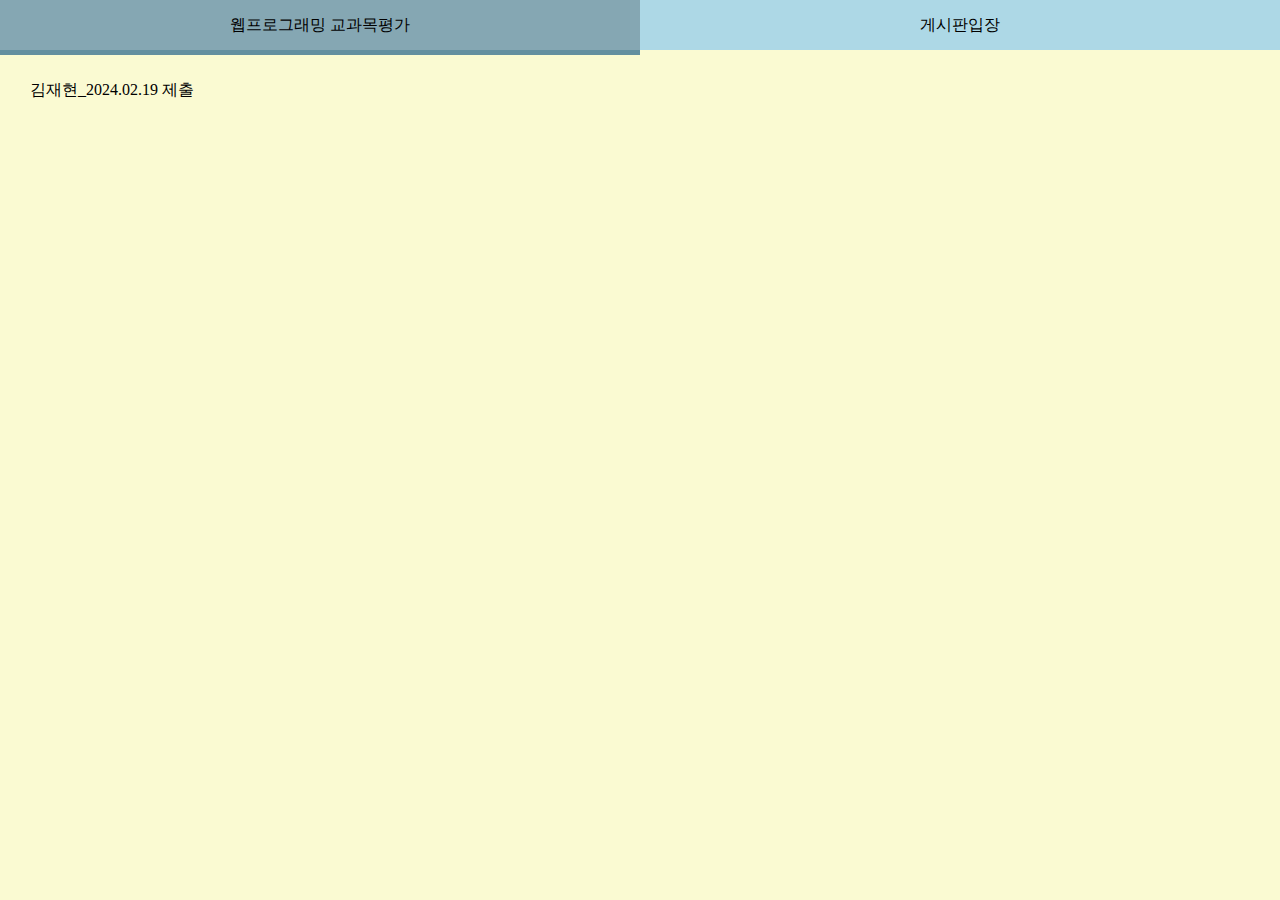
<file: out/production/resources/templates/index.html>
<!DOCTYPE html>
<html lang="ko"
      xmlns:th="http://www.thymeleaf.org">
<head>
  <meta charset="UTF-8">
  <meta name="viewport" content="width=device-width, initial-scale=1.0">
  <title>게시판</title>
  <!-- CSS -->
  <style>
    * {
      margin: 0;
      padding: 0;
    }
    body {
      background-color: lightgoldenrodyellow;
    }
    .main {
      width: 100%;
      height: 100%;
    }
    .wrap-tab {
      display: flex;
    }

    .wrap-tab .tab {
      flex : 1;
      font-size: 1rem;
      text-align: center;
      line-height: 50px;
      width: 90px;
      height: 50px;
      cursor: pointer;
      background-color: lightblue;
      position: relative;
    }
    .wrap-tab .tab:hover {
      background-color: rgb(133, 167, 179);
    }
    .item {
      width: 100%;
      display: none;
      padding: 30px;
      position: relative;
    }
    .item::before {
      content: "";
      position: absolute;
      top: 0;
      left: 0;
      width: 50vw;
      height: 5px;
      background-color: rgb(99, 143, 159);
    }
    .item:nth-child(2)::before {
      left: 50vw;
      background-color: rgb(99, 143, 159);
    }
    .item.active {
      display: inline-block;
    }
  </style>
</head>
<body>
<div class="main">
  <div class="wrap-tab">
    <div class="tab" data-tab-target="#tab1">
      <p>웹프로그래밍 교과목평가</p>
    </div>
    <div class="tab" data-tab-target="#tab2">
      <p>게시판입장</p>
    </div>
  </div>
  <article>
    <div id="tab1" data-tab-content class="item active">
      <p>김재현_2024.02.19 제출</p>
    </div>
    <div id="tab2" data-tab-content class="item">
      <ul>
        <li><a href="/blog">입장하기 클릭!</a></li>
        <li><a href="#"></a></li>
        <li><a href="#"></a></li>
      </ul>
    </div>
  </article>
</div>

<!-- 스크립트 -->
<script>
  const $tabs = document.querySelectorAll("[data-tab-target]");
  const $tabCons = document.querySelectorAll("[data-tab-content]");

  $tabs.forEach(ele => {
    ele.addEventListener('click', () => {
      const target = document.querySelector(ele.dataset.tabTarget);
      $tabCons.forEach(ele => {
        ele.classList.remove("active");
      });
      target.classList.add("active");
    });
  });
</script>
</body>
</html>
</file>
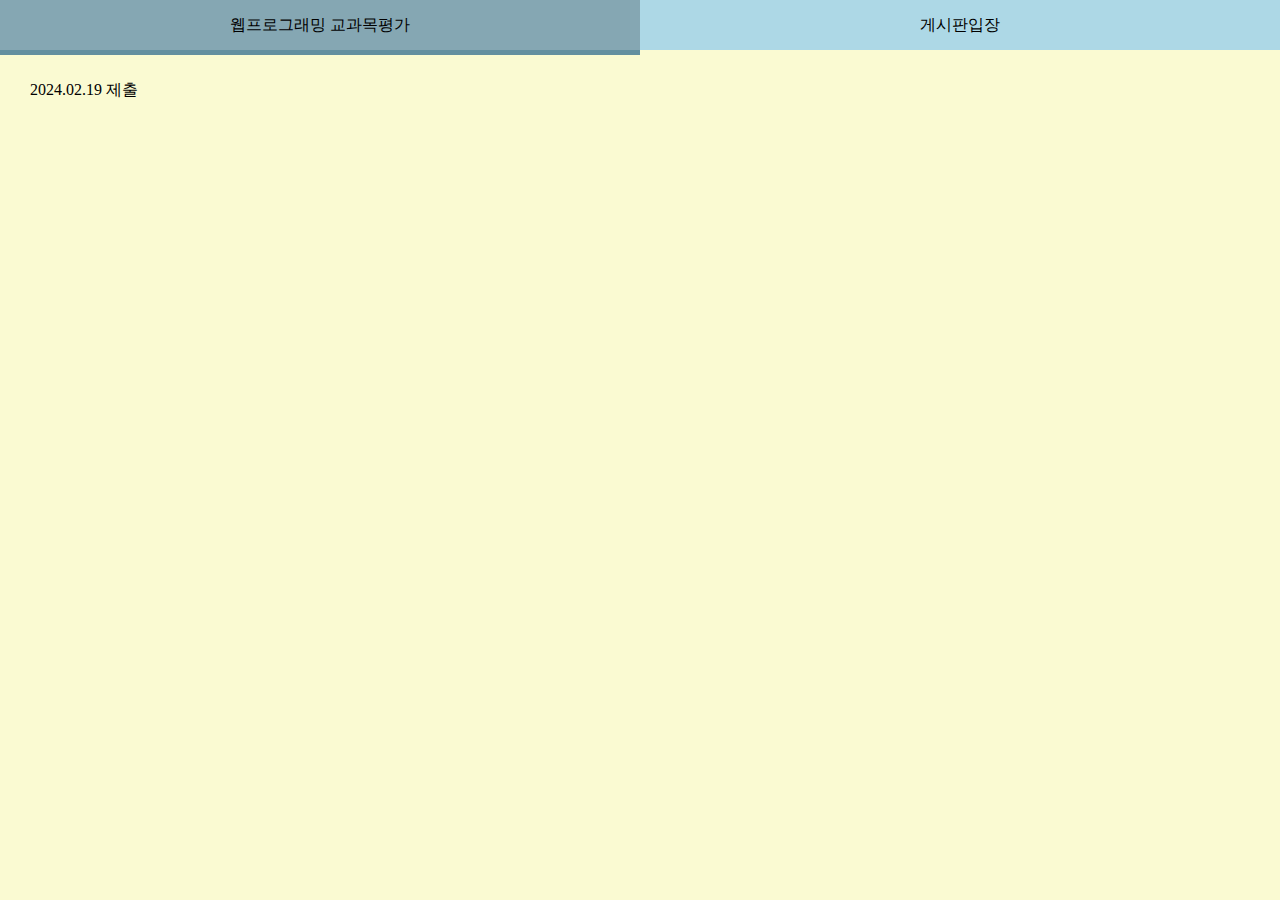
<file: src/main/resources/templates/index.html>
<!DOCTYPE html>
<html lang="ko"
      xmlns:th="http://www.thymeleaf.org">
<head>
  <meta charset="UTF-8">
  <meta name="viewport" content="width=device-width, initial-scale=1.0">
  <title>게시판구현_김재현</title>
  <!-- CSS -->
  <style>
    * {
      margin: 0;
      padding: 0;
    }
    body {
      background-color: lightgoldenrodyellow;
    }
    .main {
      width: 100%;
      height: 100%;
    }
    .wrap-tab {
      display: flex;
    }

    .wrap-tab .tab {
      flex : 1;
      font-size: 1rem;
      text-align: center;
      line-height: 50px;
      width: 90px;
      height: 50px;
      cursor: pointer;
      background-color: lightblue;
      position: relative;
    }
    .wrap-tab .tab:hover {
      background-color: rgb(133, 167, 179);
    }
    .item {
      width: 100%;
      display: none;
      padding: 30px;
      position: relative;
    }
    .item::before {
      content: "";
      position: absolute;
      top: 0;
      left: 0;
      width: 50vw;
      height: 5px;
      background-color: rgb(99, 143, 159);
    }
    .item:nth-child(2)::before {
      left: 50vw;
      background-color: rgb(99, 143, 159);
    }
    .item.active {
      display: inline-block;
    }
  </style>
</head>
<body>
<div class="main">
  <div class="wrap-tab">
    <div class="tab" data-tab-target="#tab1">
      <p>웹프로그래밍 교과목평가</p>
    </div>
    <div class="tab" data-tab-target="#tab2">
      <p>게시판입장</p>
    </div>
  </div>
  <article>
    <div id="tab1" data-tab-content class="item active">
      <p>2024.02.19 제출</p>
    </div>
    <div id="tab2" data-tab-content class="item">
      <ul>
        <li><a href="/blog">입장하기 클릭!</a></li>
        <li><a href="#"></a></li>
        <li><a href="#"></a></li>
      </ul>
    </div>
  </article>
</div>

<!-- 스크립트 -->
<script>
  const $tabs = document.querySelectorAll("[data-tab-target]");
  const $tabCons = document.querySelectorAll("[data-tab-content]");

  $tabs.forEach(ele => {
    ele.addEventListener('click', () => {
      const target = document.querySelector(ele.dataset.tabTarget);
      $tabCons.forEach(ele => {
        ele.classList.remove("active");
      });
      target.classList.add("active");
    });
  });
</script>
</body>
</html>
</file>
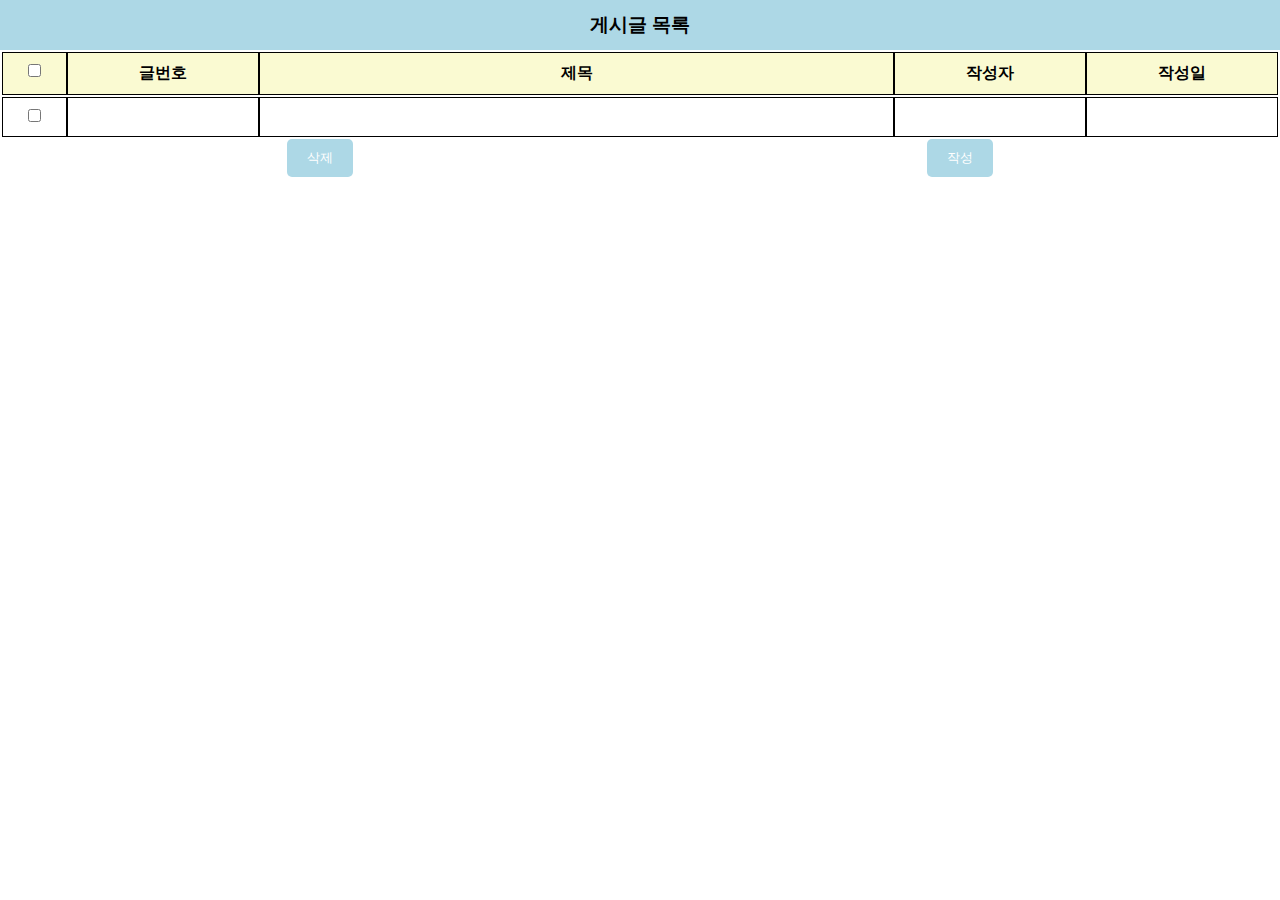
<file: out/production/resources/templates/blog/all.html>
<!DOCTYPE html>
<html lang="ko" xmlns:th="http://www.thymeleaf.org">

<head>
  <meta charset="UTF-8">
  <meta name="viewport" content="width=device-width, initial-scale=1.0">
  <title>게시판 글목록</title>
  <style>
    * {
      margin: 0;
      padding: 0;
    }

    .main-wrap h3 {
      height: 50px;
      line-height: 50px;
      text-align: center;
      background-color: lightblue;
    }

    table {
      width: 100%;
      height: 100%;
    }

    thead {
      background-color: lightgoldenrodyellow;
    }

    tr {
      display: flex;
    }

    tr .ck {
      flex: 0.1;
    }

    tr .t {
      flex: 1;
    }

    tr td {
      flex: 0.3;
      text-align: center;
      font-weight: bold;
      border: 0.5px solid black;
    }

    .btn-wrap {
      display: flex;
      justify-content: space-around;
    }

    .row:hover {
      background-color: rgb(123, 200, 225)
    }

    td {
      padding: 10px 0;
    }

    button {
      padding: 10px 20px;
      border: none;
      border-radius: 5px;
      background-color: lightblue;
      color: white;
      cursor: pointer;
    }

    button:hover {
      background-color: rgb(123, 200, 225);
    }
  </style>
</head>

<body>
  <form id="frm" action="/blog/del" method="POST">
    <div class="main-wrap">
      <h3 th:text="#{title.blog.list}">게시글 목록</h3>
      <table>
        <thead>
          <tr>
            <td class="ck"><input type="checkbox" id="selectAll"></td>
            <td th:text="#{label.blog.blogId}">글번호</td>
            <td th:text="#{label.blog.title}" class="t">제목</td>
            <td th:text="#{label.blog.writer}">작성자</td>
            <td th:text="#{label.blog.cdate}">작성일</td>
          </tr>
        </thead>
        <tbody id="rows">
          <tr class="row" th:each="blog :${list}" th:data-blog-id="${blog.blogId}">
            <td class="ck"><input type="checkbox" name="bids" th:value="${blog.blogId}"></td>
            <td th:text="${blog.blogId}"></td>
            <td class="t" th:text="${blog.title}"></td>
            <td th:text="${blog.writer}"></td>
            <td th:text="${#temporals.format(blog.cdate, 'yyyy년M월dd일')}"></td>
          </tr>
        </tbody>
      </table>
      <div class="btn-wrap">
        <button id="delBtn" type="submit" th:value="#{button.delete}">삭제</button>
        <button id="addBtn" type="button" th:value="#{button.add}">작성</button>
      </div>
    </div>
  </form>

  <script>
    // tbody(.rows) 부분 클릭시 detail(디테일)화면으로 가게하기 -----------------------------------
    const $rows = document.getElementById('rows');
    $rows.addEventListener('click', evt => {
      // 1) check 박스 제외
      if (evt.target.getAttribute('type') == 'checkbox' && evt.target.tagName === 'INPUT') { return; }
      // 2) check 박스가 속한 td요소 제외
      if (evt.target.tagName == 'TD' && evt.target.classList.contains('ck')) { return; }

      const $row = evt.target.closest('.row');
      const blogId = $row.dataset.blogId;
      location.href = `/blog/${blogId}/detail`; // GET, http://localhost:9080/blog/게시물번호/add
    });

    // 삭제 버튼 submit 이벤트 -----------------------------------
    const $frm = document.getElementById('frm');
    $frm.addEventListener('submit', evt => {
      evt.preventDefault(); // submit 중지
      if(!confirm('삭제하시겠습니까?')) { return; }
      evt.target.submit(); // submit 재실행
    });

    // 작성 버튼 클릭시 게시물 작성 화면으로 가기 -----------------------------------
    const $addBtn = document.getElementById('addBtn');
    $addBtn.addEventListener('click', evt => {
      location.href = '/blog/add'; // GET, http://localhost:9080/blog/add
    });

    // thead의 체크박스 선택시 전체선택
    const $selectAll = document.getElementById('selectAll');
    $selectAll.addEventListener('change', evt => {
      // nodelist를 배열로 변경
      const $arr = Array.from(document.querySelectorAll('#rows .row input[type=checkbox]'));
      const isAllchecked = $arr.every(ele => ele.checked == true);
      if(isAllchecked) {
        $arr.forEach(ele => ele.checked = false);
      } else {
        $arr.forEach(ele => ele.checked = true);
      }
    });
  </script>

</body>

</html>
</file>
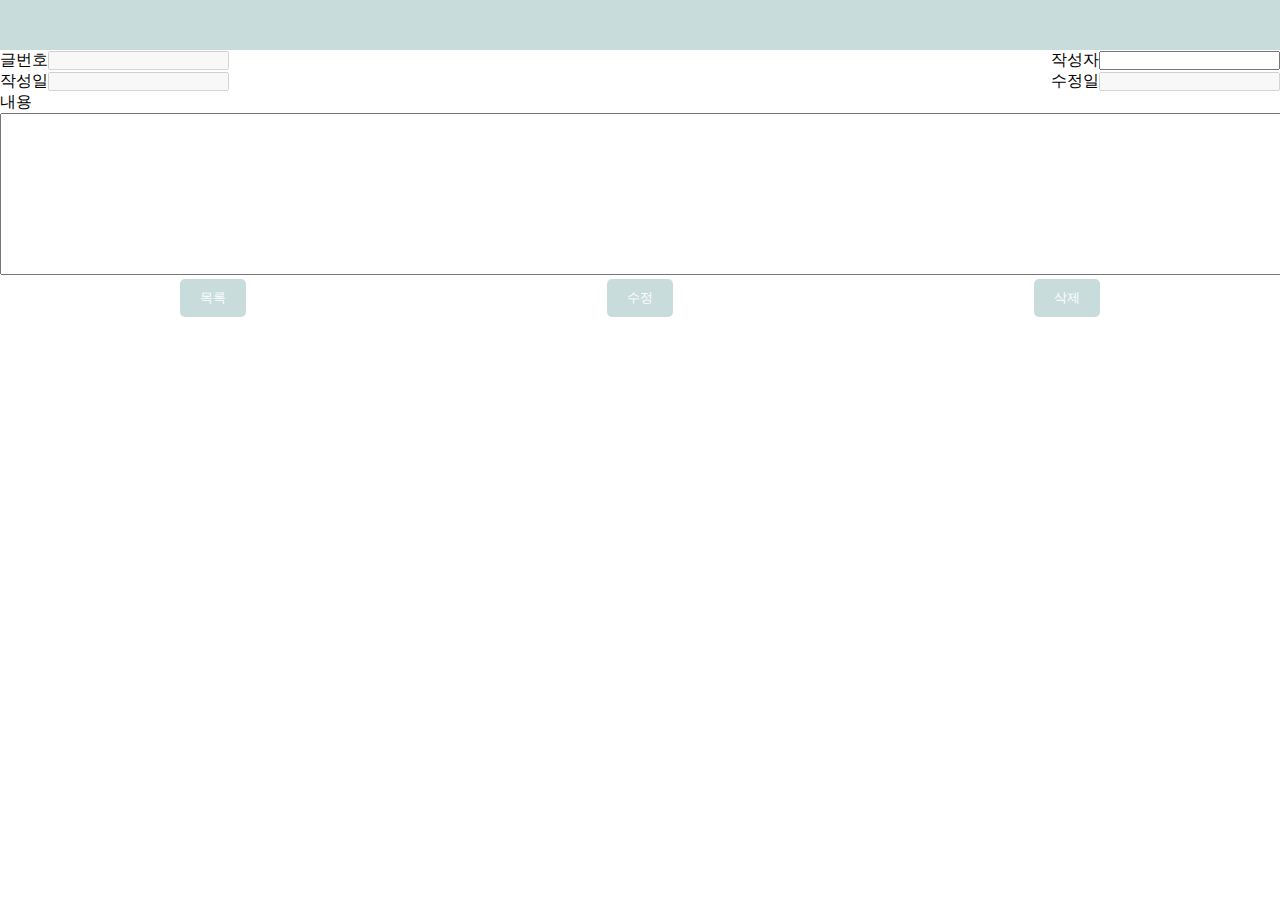
<file: out/production/resources/templates/blog/detailForm.html>
<!DOCTYPE html>
<html lang="ko" xmlns:th="http://www.thymeleaf.org">

<head>
  <meta charset="UTF-8">
  <meta name="viewport" content="width=device-width, initial-scale=1.0">
  <title>게시글 조회</title>
  <style>
    * {
      margin: 0;
      padding: 0;
    }
    .main-wrap {
      width: 100%;
      height: 100%;
    }
    .main-wrap h2 {
      height: 50px;
      line-height: 50px;
      text-align: center;
      background-color: rgb(200, 220, 220);
    }
    #bcontent {
      width: 100%;
      height: 100%;
    }
    .btn-wrap {
      display: flex;
      justify-content: space-around;
    }
    .writer-wrap, .date-wrap {
      display: flex;
      justify-content: space-between;
    }
    textarea {
      padding: 5px;
    }
    .btn-wrap * {
      padding: 10px 20px;
      border: none;
      border-radius: 5px;
      background-color: rgb(200, 220, 220);
      color: white;
      cursor: pointer;
    }
    .btn-wrap *:hover {
      background-color: rgb(150, 220, 220);
    }
  </style>
</head>

<body>
  <div class="main-wrap">
    <h2 id="title" th:text="${blog.title}"></h2>
    <form action="#" method="POST" th:object="${blog}">
      <div class="writer-wrap">
        <div><label for="blogId" th:text="#{label.blog.blogId}">글번호</label><input id="blogId" type="text" th:value="*{blogId}" disabled></div>
        <div><label for="writer" th:text="#{label.blog.writer}">작성자</label><input id="writer" type="text" th:value="*{writer}" readonly></div>
      </div>
      <div class="date-wrap">
        <div><label for="cdate" th:text="#{label.blog.cdate}">작성일</label><input id="cdate" type="text" th:value="*{#temporals.format(cdate, 'yyyy-MM-dd HH:mm:ss')}" disabled></div>
        <div><label for="udate" th:text="#{label.blog.udate}">수정일</label><input id="udate" type="text" th:value="*{#temporals.format(udate, 'yyyy-MM-dd HH:mm:ss')}" disabled></div>
      </div>
      <div>
        <div><label for="bcontent" th:text="#{label.blog.bcontent}">내용</label></div>
        <textarea name="bcontent" id="bcontent" rows="10" th:text="*{bcontent}" readonly></textarea>
      </div>
      <div class="btn-wrap">
        <input id="listBtn" type="button" value="목록" th:value="#{button.list}">
        <input id="updateBtn" type="button" value="수정" th:value="#{button.update}">
        <input id="deleteBtn" type="button" value="삭제" th:value="#{button.delete}">
      </div>
    </form>
  </div>

  <script>
    const $listBtn = document.getElementById('listBtn'); // 목록버튼
    const $updateBtn = document.getElementById('updateBtn');// 수정 버튼
    const $deleteBtn = document.getElementById("deleteBtn"); // 삭제 버튼
    const bid = document.getElementById('blogId').value; // blogId의 값 bid

    // 목록 클릭 이벤트
    $listBtn.addEventListener('click', evt => {
      location.href = '/blog';
    });

    // 수정 클릭 이벤트
    $updateBtn.addEventListener('click', evt => {
      // const bid = document.getElementById('blogId').value;
      location.href = `/blog/${bid}/edit`;
    });

    // 삭제 클릭 이벤트
    $deleteBtn.addEventListener('click', evt => {
      if(!confirm('삭제 하시겠습니까?')) {
        return; // 아니오(!false) 입력시 true로 되어 return
      }
      // const bid = document.getElementById('blogId').value;
      location.href = `/blog/${bid}/del`;
    });

    
  </script>

</body>
</html>
</file>
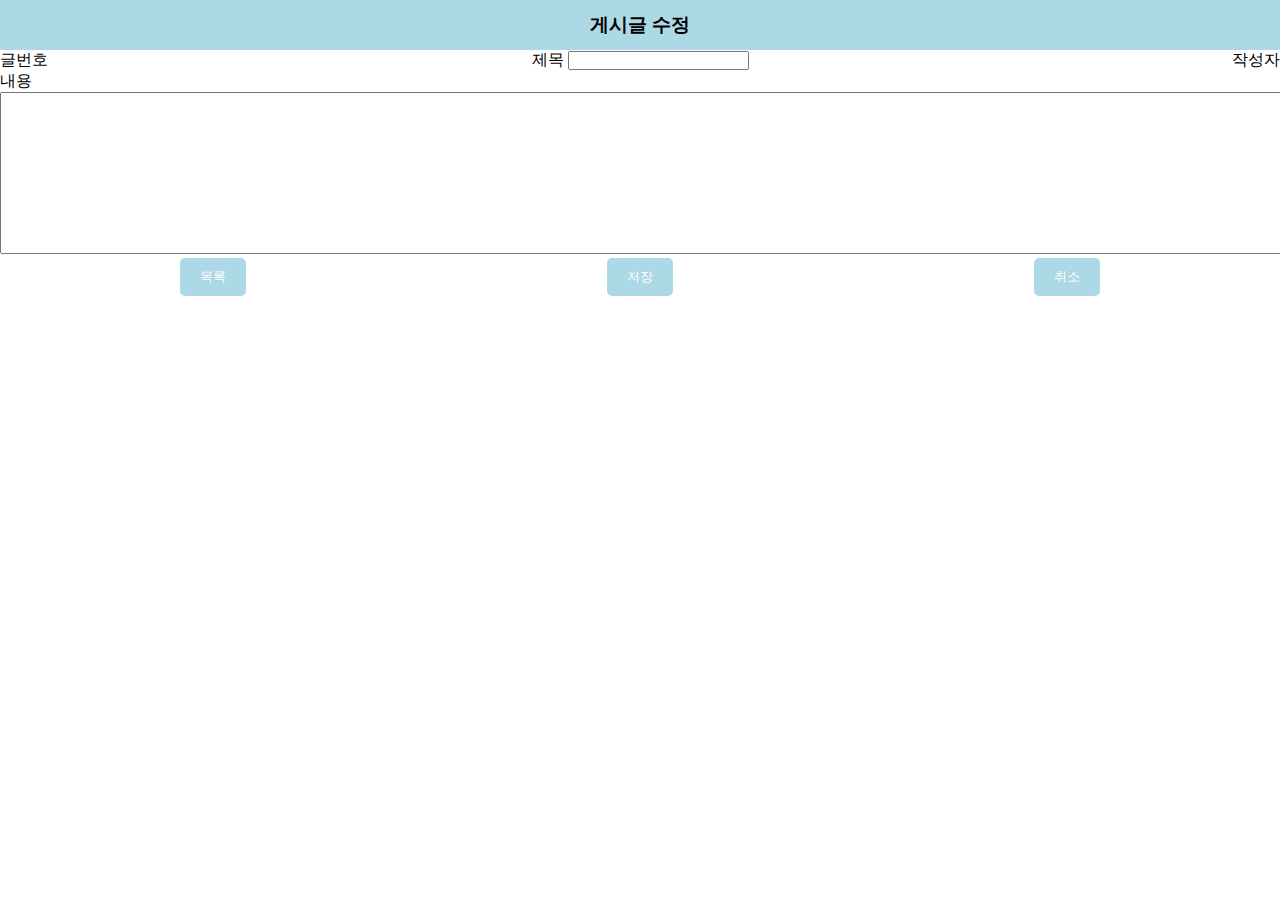
<file: out/production/resources/templates/blog/updateForm.html>
<!DOCTYPE html>
<html lang="ko" xmlns:th="http://www.thymeleaf.org">

<head>
  <meta charset="UTF-8">
  <meta name="viewport" content="width=device-width, initial-scale=1.0">
  <title>게시판 수정</title>
  <style>
    * {
      margin: 0;
      padding: 0;
    }

    .main-wrap {
      width: 100%;
      height: 100%;
    }

    .main-wrap h3 {
      height: 50px;
      line-height: 50px;
      text-align: center;
      background-color: lightblue;
    }

    #bcontent {
      width: 100%;
      height: 100%;
    }

    .btn-wrap {
      display: flex;
      justify-content: space-around;
    }

    .writer-wrap {
      display: flex;
      justify-content: space-between;
    }

    textarea {
      padding: 5px;
    }

    /* 유효성 안내 메세지 */
    ::placeholder {
      color: red;
      font-size: 0.8em;
      font-style: italic;
    }
    /* 에러메세지 출력 */
    .err-msg {
      display: none;
      color: red;
      font-size: 0.8em;
      font-style: italic;
    }
    .err-msg.on {
      display: inline-block;
    }
    .btn-wrap * {
      padding: 10px 20px;
      border: none;
      border-radius: 5px;
      background-color: lightblue;
      color: white;
      cursor: pointer;
    }

    .btn-wrap *:hover {
      background-color: rgb(123, 200, 225);
    }
  </style>
</head>

<body>
  <div class="main-wrap">
    <h3 th:text="#{title.blog.update}">게시글 수정</h3>
    <form action="#" method="POST" th:object="${blog}">
      <div class="writer-wrap">
        <div><label for="blogId" th:text="#{label.blog.blogId}">글번호 </label><strong id="blogId" th:text="*{blogId}"></strong></div>
        <div>
          <label for="title" th:text="#{label.blog.title}">제목</label>
          <input id="title" name="title" type="text" th:value="*{title}">
          <span id="errTitle" class="err-msg">errTitle(Client)</span> <!--/* Clienct측 에러 */-->
          <span class="err-msg" th:if="${s_err_title != ''}" th:class="'err-msg on'" th:text="${s_err_title}">errTitle(Server)</span>
        </div>
        <div><label for="writer" th:text="#{label.blog.writer}">작성자 </label><strong id="writer" name="writer" th:text="*{writer}"></strong></div>
      </div>
      <div>
        <div>
          <label for="bcontent" th:text="#{label.blog.bcontent}">내용</label>
          <span id="errBcontent" class="err-msg">errBcontent(Client)</span> <!--/* Clienct측 에러 */-->
          <span class="err-msg" th:if="${s_err_bcontent != ''}" th:class="'err-msg on'" th:text="${s_err_bcontent}">errTitle(Server)</span>
        </div>
        <textarea name="bcontent" id="bcontent" rows="10" th:text="*{bcontent}"></textarea>
      </div>
      <div class="btn-wrap">
        <input id="listBtn" type="button" value="목록" th:value="#{button.list}">
        <input id="saveBtn" type="submit" value="저장" th:value="#{button.save}">
        <input id="resetBtn" type="reset" value="취소" th:value="#{button.cancel}">
      </div>
    </form>
  </div>

  <script>
    // 목록 클릭 이벤트
    document.getElementById('listBtn').addEventListener('click', evt => {
      location.href = '/blog';
    });

    // 제목 유효성 검사------------------------------------------------ (Client)
    title.addEventListener('focus', evt => {
      evt.target.style.backgroundColor = 'lightyellow';
    });
    title.addEventListener('blur', evt => {
      evt.target.style.backgroundColor = 'initial';
      // 유효성 체크 (정규표현식)
      const pattern = /^[a-zA-Z0-9ㄱ-ㅎ가-힣\s]{1,30}$/;
      if (pattern.test(evt.target.value)) {
        errTitle.classList.remove('on');
        errTitle.textContent = '';
      } else {
        errTitle.classList.add('on');
        errTitle.textContent = '특수문자 입력안됨(길이30자이내)(C)';
        // 수정해야 빠져나오게 하기
        // evt.target.focus();
        // evt.target.select();
      }
    });

    // 내용 유효성 검사------------------------------------------------ (Client)
    bcontent.addEventListener('focus', evt => {
    evt.target.style.backgroundColor = 'lightyellow';
    });
    bcontent.addEventListener('blur', evt => {
      evt.target.style.backgroundColor = 'initial';
      // 유효성 체크 (정규표현식)
      const pattern = /.+/;
      if (pattern.test(evt.target.value)) {
        errBcontent.classList.remove('on');
        errBcontent.textContent = '';
      } else {
        errBcontent.classList.add('on');
        errBcontent.textContent = '1글자 이상 입력(C)';
        // 수정해야 빠져나오게 하기
        // evt.target.focus();
        // evt.target.select();
      }
    });
  </script>
</body>

</html>
</file>
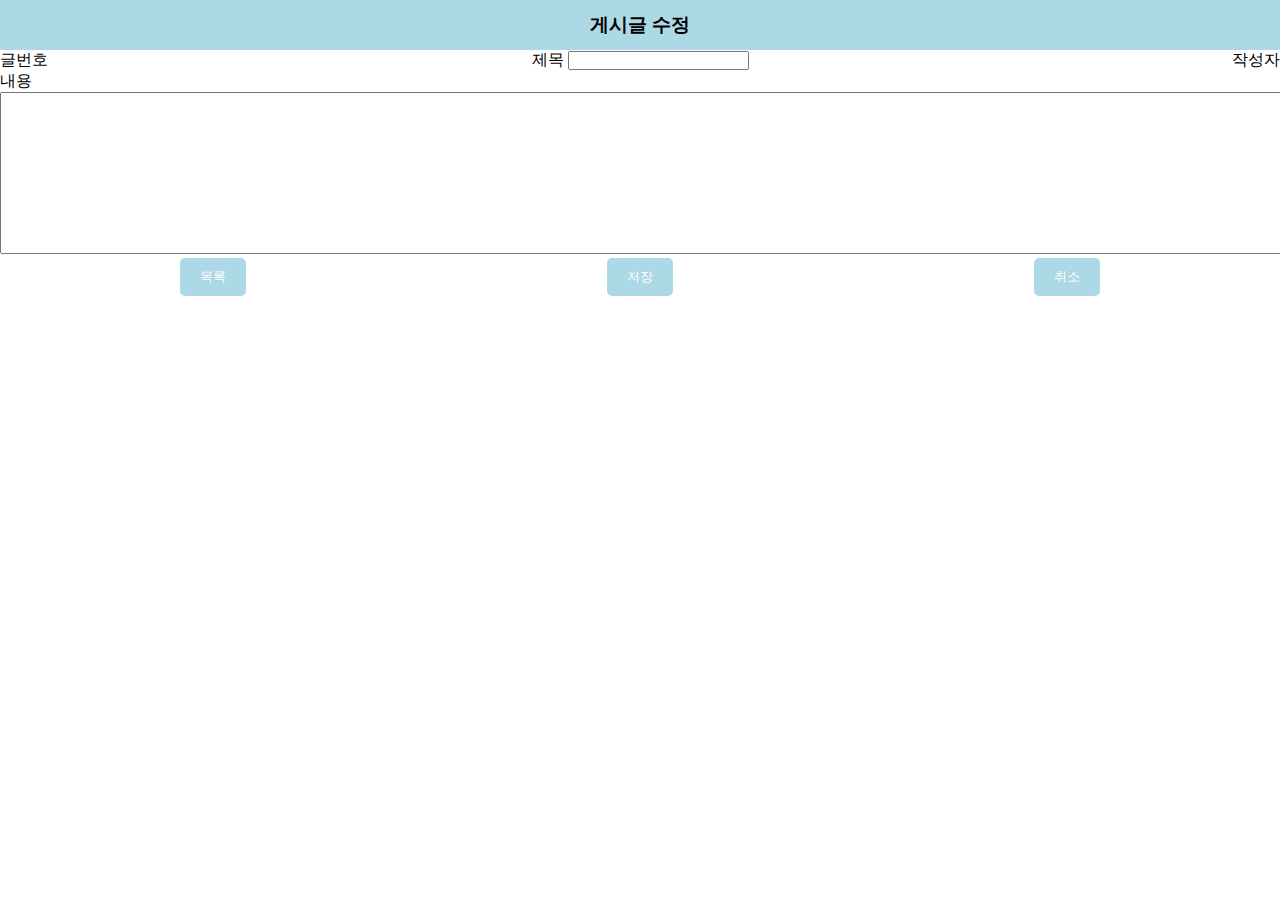
<file: src/main/resources/templates/blog/updateForm.html>
<!DOCTYPE html>
<html lang="ko" xmlns:th="http://www.thymeleaf.org">

<head>
  <meta charset="UTF-8">
  <meta name="viewport" content="width=device-width, initial-scale=1.0">
  <title>게시판 수정</title>
  <style>
    * {
      margin: 0;
      padding: 0;
    }

    .main-wrap {
      width: 100%;
      height: 100%;
    }

    .main-wrap h3 {
      height: 50px;
      line-height: 50px;
      text-align: center;
      background-color: lightblue;
    }

    #bcontent {
      width: 100%;
      height: 100%;
    }

    .btn-wrap {
      display: flex;
      justify-content: space-around;
    }

    .writer-wrap {
      display: flex;
      justify-content: space-between;
    }

    textarea {
      padding: 5px;
    }

    /* 유효성 안내 메세지 */
    ::placeholder {
      color: red;
      font-size: 0.8em;
      font-style: italic;
    }
    /* 에러메세지 출력 */
    .err-msg {
      display: none;
      color: red;
      font-size: 0.8em;
      font-style: italic;
    }
    .err-msg.on {
      display: inline-block;
    }
    .btn-wrap * {
      padding: 10px 20px;
      border: none;
      border-radius: 5px;
      background-color: lightblue;
      color: white;
      cursor: pointer;
    }

    .btn-wrap *:hover {
      background-color: rgb(123, 200, 225);
    }
  </style>
</head>

<body>
  <div class="main-wrap">
    <h3 th:text="#{title.blog.update}">게시글 수정</h3>
    <form action="#" method="POST" th:object="${blog}">
      <div class="writer-wrap">
        <div><label for="blogId" th:text="#{label.blog.blogId}">글번호 </label><strong id="blogId" th:text="*{blogId}"></strong></div>
        <div>
          <label for="title" th:text="#{label.blog.title}">제목</label>
          <input id="title" name="title" type="text" th:value="*{title}">
          <span id="errTitle" class="err-msg">errTitle(Client)</span> <!--/* Clienct측 에러 */-->
          <span class="err-msg" th:if="${s_err_title != ''}" th:class="'err-msg on'" th:text="${s_err_title}">errTitle(Server)</span>
        </div>
        <div><label for="writer" th:text="#{label.blog.writer}">작성자 </label><strong id="writer" name="writer" th:text="*{writer}"></strong></div>
      </div>
      <div>
        <div>
          <label for="bcontent" th:text="#{label.blog.bcontent}">내용</label>
          <span id="errBcontent" class="err-msg">errBcontent(Client)</span> <!--/* Clienct측 에러 */-->
          <span class="err-msg" th:if="${s_err_bcontent != ''}" th:class="'err-msg on'" th:text="${s_err_bcontent}">errTitle(Server)</span>
        </div>
        <textarea name="bcontent" id="bcontent" rows="10" th:text="*{bcontent}"></textarea>
      </div>
      <div class="btn-wrap">
        <input id="listBtn" type="button" value="목록" th:value="#{button.list}">
        <input id="saveBtn" type="submit" value="저장" th:value="#{button.save}">
        <input id="resetBtn" type="reset" value="취소" th:value="#{button.cancel}">
      </div>
    </form>
  </div>

  <script>
    // 목록 클릭 이벤트
    document.getElementById('listBtn').addEventListener('click', evt => {
      location.href = '/blog';
    });

    // 제목 유효성 검사------------------------------------------------ (Client)
    title.addEventListener('focus', evt => {
      evt.target.style.backgroundColor = 'lightyellow';
    });
    title.addEventListener('blur', evt => {
      evt.target.style.backgroundColor = 'initial';
      // 유효성 체크 (정규표현식)
      const pattern = /^[a-zA-Z0-9ㄱ-ㅎ가-힣\s]{1,30}$/;
      if (pattern.test(evt.target.value)) {
        errTitle.classList.remove('on');
        errTitle.textContent = '';
      } else {
        errTitle.classList.add('on');
        errTitle.textContent = '특수문자 입력안됨(길이30자이내)(C)';
        // 수정해야 빠져나오게 하기
        // evt.target.focus();
        // evt.target.select();
      }
    });

    // 내용 유효성 검사------------------------------------------------ (Client)
    bcontent.addEventListener('focus', evt => {
    evt.target.style.backgroundColor = 'lightyellow';
    });
    bcontent.addEventListener('blur', evt => {
      evt.target.style.backgroundColor = 'initial';
      // 유효성 체크 (정규표현식)
      const pattern = /^.{2,}$/;
      if (pattern.test(evt.target.value)) {
        errBcontent.classList.remove('on');
        errBcontent.textContent = '';
      } else {
        errBcontent.classList.add('on');
        errBcontent.textContent = '2글자 이상 입력(C)';
        // 수정해야 빠져나오게 하기
        // evt.target.focus();
        // evt.target.select();
      }
    });
  </script>
</body>

</html>
</file>
